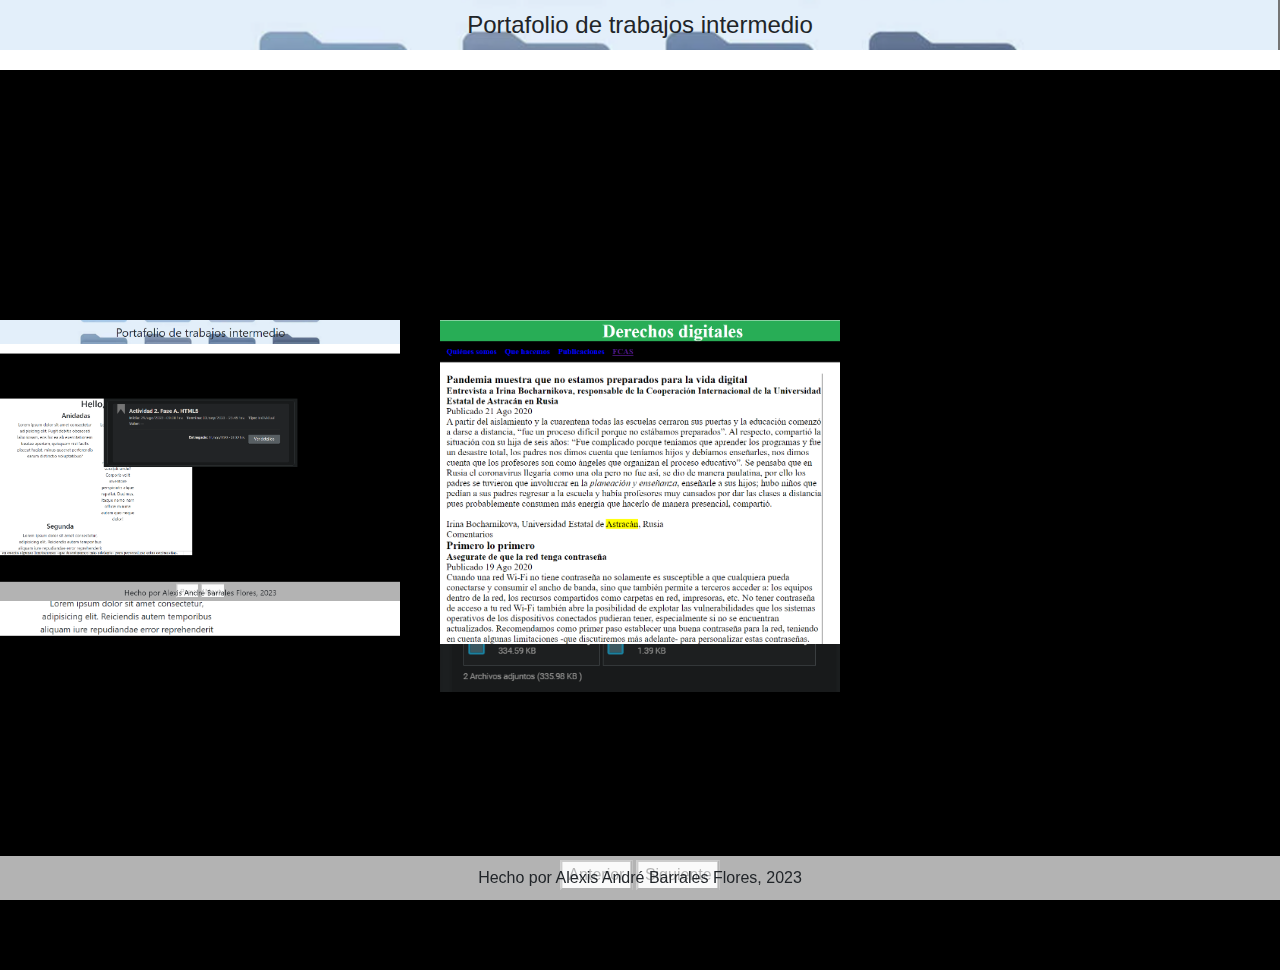
<file: index.html>
<!DOCTYPE html>
<html lang="es">

<head>
    <meta charset="UTF-8">
    <meta name="viewport" content="width=device-width, initial-scale=1.0">
    <title>Actividad 6</title>
    <link rel="stylesheet" type="text/css" href="css/csshomepage.css">
    <link href="https://maxcdn.bootstrapcdn.com/bootstrap/4.5.2/css/bootstrap.min.css" rel="stylesheet">
</head>

<body>
    <div id="portada">
        Portafolio de trabajos intermedio
    </div>
    
    <main>
        <div id="carousel">
            <div class="selected">
                <a href="paginas/act1.html">
                    <img src="img/A1.png" alt="Actividad 1">
                </a>
            </div>
            <div class="selected">
                <a href="paginas/act2a.html">
                    <img src="img/aact2a.png" alt="Actividad 2A">
                </a>
                </div>
            <div class="selected">
                <a href="paginas/act2b.html">
                    <img src="img/A2B.png" alt="Actividad 2B">
                </a>
            </div>
            <div>
                <a href="paginas/act3.html">
                    <img src="img/A3.png" alt="Actividad 3">
                </a>
            </div>
            <div>
                <a href="paginas/act4.html">
                    <img src="img/A4.png" alt="Actividad 4">
                </a>
            </div>
            <div>
                <a href="paginas/act5.html">
                    <img src="img/A5.png" alt="Actividad 5">
                </a>
            </div>
            <div>
                <a href="index.html">
                    <img src="img/A6.png" alt="Actividad 5">
                </a>
            </div>
        </div>    

        <div class="buttons">
            <button id="prev">Anterior</button>
            <button id="next">Siguiente</button>
        </div>
    </main>

    <script src="https://code.jquery.com/jquery-3.6.0.min.js"></script>
    <script src="https://cdnjs.cloudflare.com/ajax/libs/popper.js/1.16.0/umd/popper.min.js"></script>
    <script src="https://maxcdn.bootstrapcdn.com/bootstrap/4.5.2/js/bootstrap.min.js"></script>
    <script src="js/javahomepage.js"></script>

    <div id="footer">
        Hecho por Alexis André Barrales Flores, 2023
    </div>
</body>

</html>
</file>
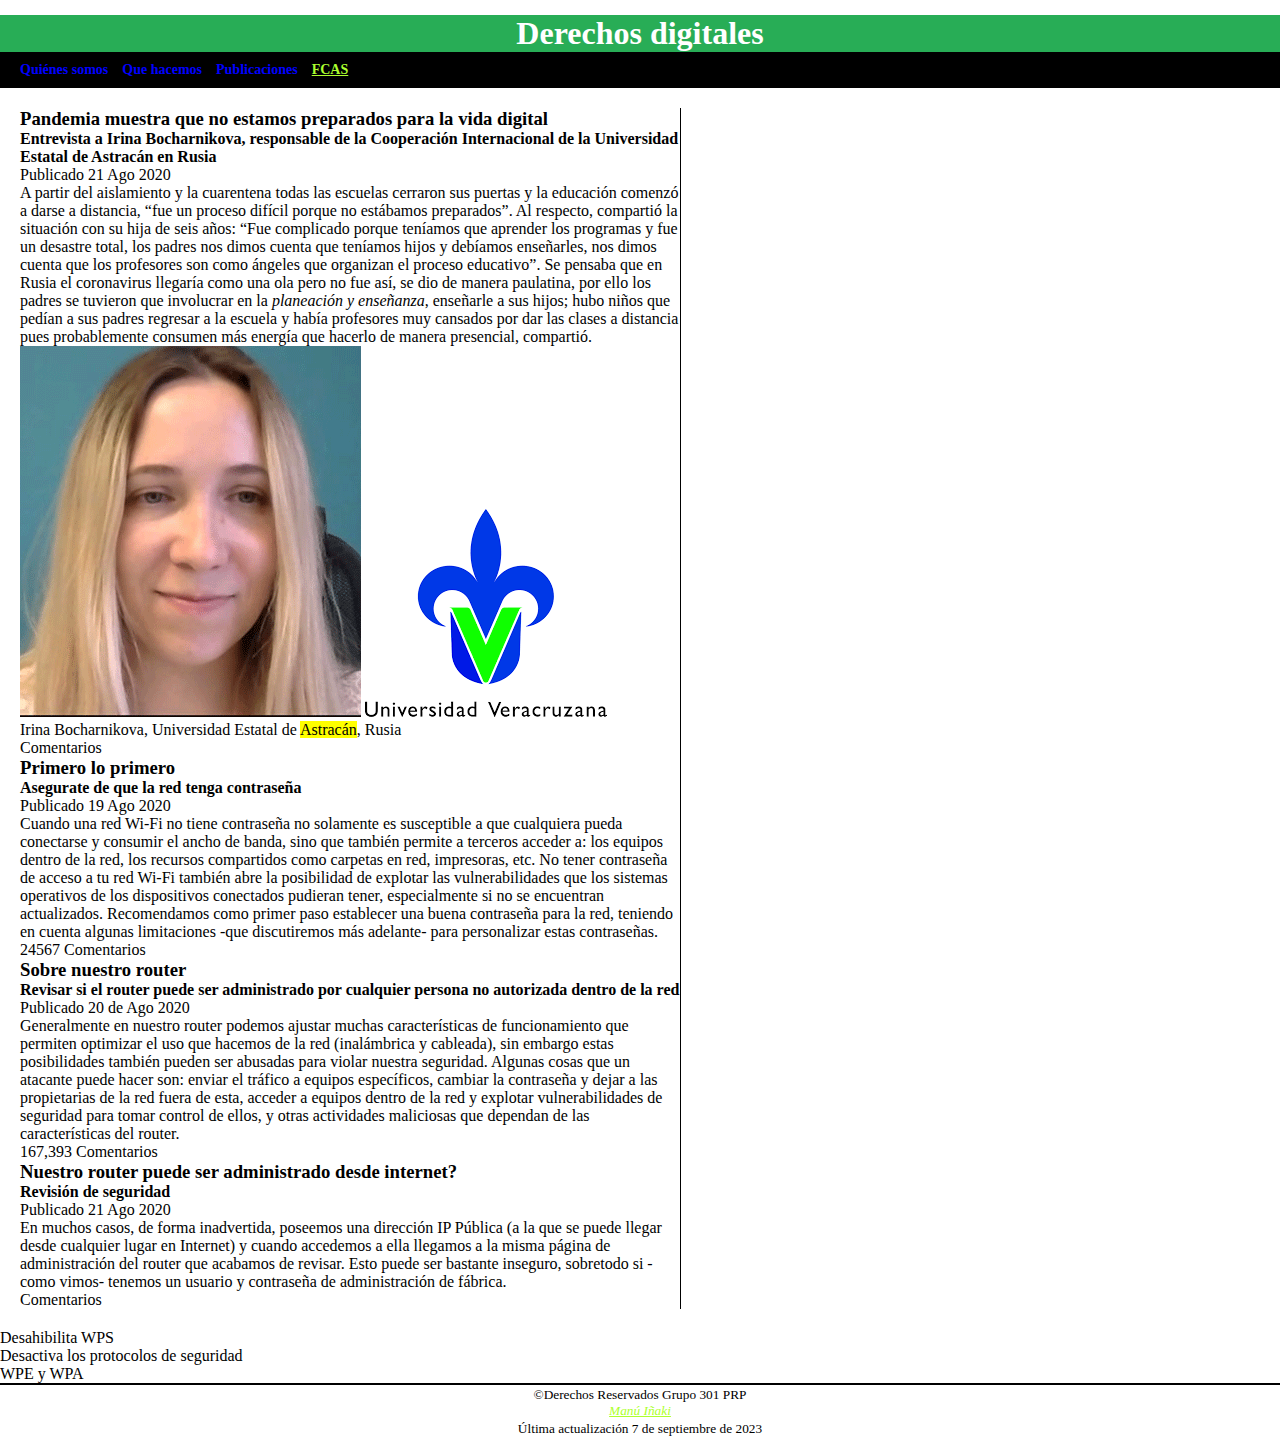
<file: paginas/act2b.html>
<!DOCTYPE html>
<html lang="es">
<head>
    <meta charset="UTF-8">
    <title>Actividad 2</title>
    <link rel="stylesheet" href="../css/cssact3.css">
</head>
<body>
    <div class="wrap"></div>
    <header id="cabecera">
        <h1>Derechos digitales</h1>
    </header>
    <nav>
        <ul id="menu">
            <li>Quiénes somos</li>
            <li>Que hacemos</li>
            <li>Publicaciones</li>
            <li><a href="https://www.uv.mx/fcas/">FCAS</a></li>
        </ul>
    </nav>
    <section id="principal">
      <article>
         <header>
          <hgroup>
               <h3> Pandemia muestra que no estamos preparados para la vida digital</h3>
               <h4>Entrevista a Irina Bocharnikova, responsable de la Cooperación Internacional de la Universidad Estatal de Astracán en Rusia</h4>
           </hgroup>
           <p>Publicado 21 Ago 2020</p>
         </header>
           
            <p>
                A partir del aislamiento y la cuarentena todas las escuelas cerraron sus puertas y la educación comenzó a darse a distancia, “fue un proceso difícil porque no estábamos preparados”. 

 Al respecto, compartió la situación con su hija de seis años: “Fue complicado porque teníamos que aprender los programas y fue un desastre total, los padres nos dimos cuenta que teníamos hijos y debíamos enseñarles, nos dimos cuenta que los profesores son como ángeles que organizan el proceso educativo”. 

<span>Se pensaba que en Rusia el coronavirus llegaría como una ola pero no fue así, se dio de manera paulatina, por ello los padres se tuvieron que involucrar en la <cite>planeación y enseñanza</cite>, enseñarle a sus hijos;</span> hubo niños que pedían a sus padres regresar a la escuela y había profesores muy cansados por dar las clases a distancia pues probablemente consumen más energía que hacerlo de manera presencial, compartió.
            </p>
            <figure>
                <img src="../img/020720-DAVID-conferencia-U-de-Astracan-en-el-PEAN-UV-1-100k.jpg" alt="">
                <img src="../img/logouv.png" alt=""><figcaption><span>Irina Bocharnikova, Universidad Estatal de <mark>Astracán</mark>, Rusia</span></figcaption>
            </figure>
         <footer><p>Comentarios</p></footer>   
        </article>
          <article>
         <header>
          <hgroup>
               <h3> Primero lo primero</h3>
               <h4>Asegurate de que la red tenga contraseña</h4>
           </hgroup>
           <p>Publicado 19 Ago 2020</p>
         </header>
           
            <p>
                Cuando una red Wi-Fi no tiene contraseña no solamente es susceptible a que cualquiera pueda conectarse y consumir el ancho de banda, sino
que también permite a terceros acceder a: los equipos dentro de la red, los
recursos compartidos como carpetas en red, impresoras, etc.
No tener contraseña de acceso a tu red Wi-Fi también abre la posibilidad de
explotar las vulnerabilidades que los sistemas operativos de los dispositivos
conectados pudieran tener, especialmente si no se encuentran actualizados.
Recomendamos como primer paso establecer una buena contraseña para
la red, teniendo en cuenta algunas limitaciones -que discutiremos más
adelante- para personalizar estas contraseñas.
            </p>
         <footer><p>24567 Comentarios</p></footer>   
        </article>
        <article>
         <header>
          <hgroup>
               <h3> Sobre nuestro router</h3>
               <h4>Revisar si el router puede ser administrado por cualquier persona
no autorizada dentro de la red</h4>
           </hgroup>
           <p>Publicado 20 de Ago 2020</p>
         </header>
           
            <p>
                Generalmente en nuestro router podemos ajustar muchas características
de funcionamiento que permiten optimizar el uso que hacemos de la
red (inalámbrica y cableada), sin embargo estas posibilidades también
pueden ser abusadas para violar nuestra seguridad. Algunas cosas que un
atacante puede hacer son: enviar el tráfico a equipos específicos, cambiar
la contraseña y dejar a las propietarias de la red fuera de esta, acceder
a equipos dentro de la red y explotar vulnerabilidades de seguridad para
tomar control de ellos, y otras actividades maliciosas que dependan de las
características del router.
            </p>
         <footer><p> 167,393 Comentarios</p></footer>   
        </article><article>
         <header>
          <hgroup>
               <h3>Nuestro router puede ser administrado desde internet?</h3>
               <h4>Revisión de seguridad</h4>
           </hgroup>
           <p><time datetime="2020-08-13" pubdate> Publicado 21 Ago 2020</time></p>
         </header>
           
            <p>
                En muchos casos, de forma inadvertida, poseemos una dirección IP Pública (a
la que se puede llegar desde cualquier lugar en Internet) y cuando accedemos
a ella llegamos a la misma página de administración del router que
acabamos de revisar. Esto puede ser bastante inseguro, sobretodo si -como
vimos- tenemos un usuario y contraseña de administración de fábrica. 
            </p>
         <footer><p>Comentarios</p></footer>   
        </article>
           

      
        
    </section>
    <aside id="secundaria">
        <blockquote>Desahibilita WPS</blockquote>
        <blockquote>Desactiva los protocolos de seguridad WPE y WPA</blockquote>
    </aside>
    <footer id="pie">
        <small>&copy;Derechos Reservados Grupo 301 PRP <address> <a href="https://www.uv.mx/personal/mmartinez/<time>    </time>">Manú Iñaki</a></address>Última actualización 7 de septiembre de 2023</small>
    </footer>
</div>
</body>
</html>
</file>
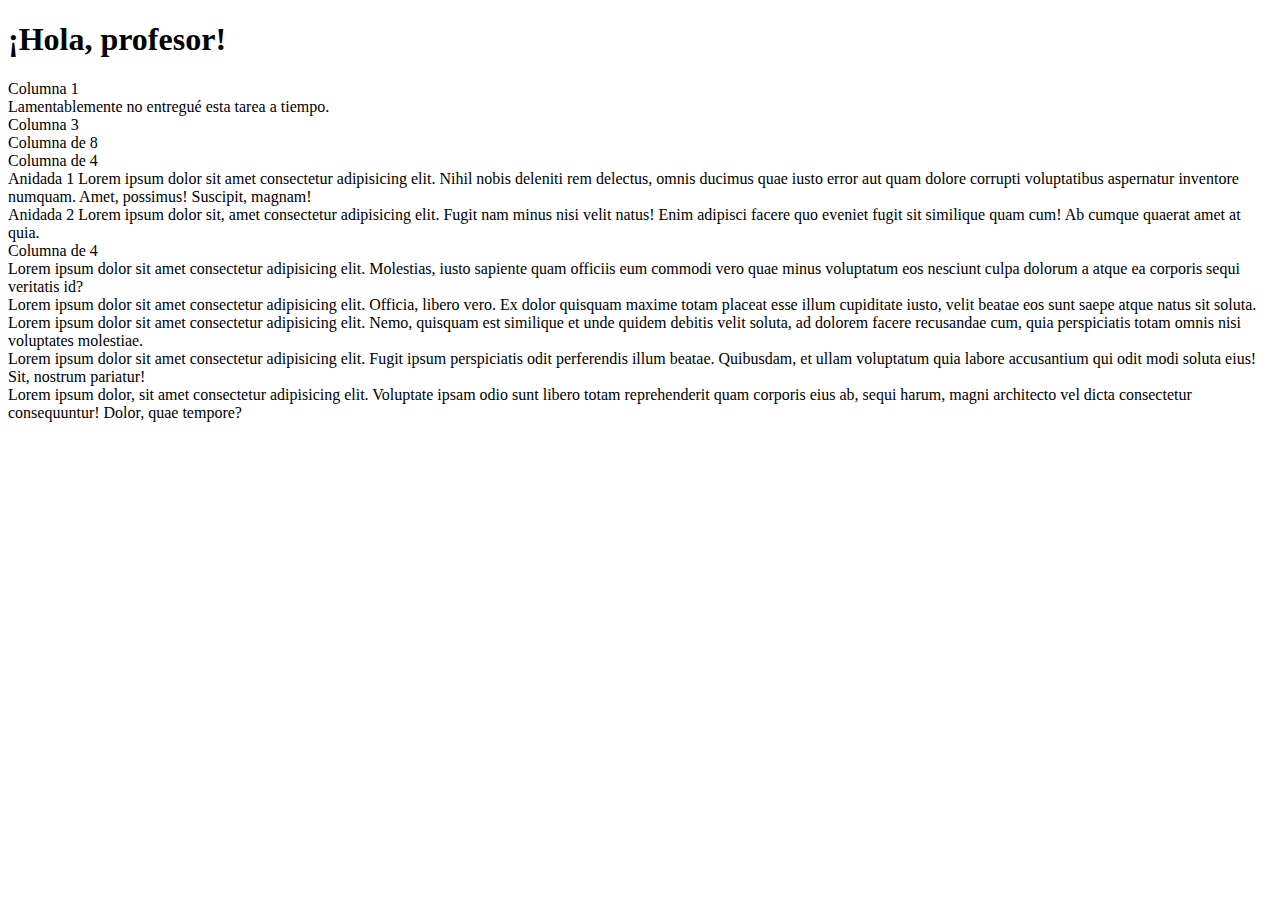
<file: paginas/act5.html>
<!doctype html>
<html lang="es">

<head>
    <meta charset="utf-8">
    <meta name="viewport" content="width=device-width, initial-scale=1">
    <title>Bootstrap demo</title>
    <link rel="stylesheet" href="https://cdn.jsdelivr.net/npm/bootstrap@5.3.2/dist/css/bootstrap.min.css" integrity="sha384-T3c6CoIi6uLrA9TneNEoa7RxnatzjcDSCmG1MXxSR1GAsXEV/Dwwykc2MPK8M2HN" crossorigin="anonymous">
</head>

<body>
    <div class="container mt-5">
        <h1 class="text-center mb-4">¡Hola, profesor!</h1>

        <div class="row mb-4">
            <div class="col">Columna 1</div>
            <div class="col">Lamentablemente no entregué esta tarea a tiempo.</div>
            <div class="col">Columna 3</div>
        </div>

        <div class="row mb-4">
            <div class="col-md-8">Columna de 8</div>
            <div class="col-md-4">Columna de 4</div>
        </div>

        <div class="row mb-4">
            <div class="col-md-8">
                <div class="row">
                    <div class="col">Anidada 1 Lorem ipsum dolor sit amet consectetur adipisicing elit. Nihil nobis deleniti rem delectus, omnis ducimus quae iusto error aut quam dolore corrupti voluptatibus aspernatur inventore numquam. Amet, possimus! Suscipit, magnam!</div>
                    <div class="col">Anidada 2 Lorem ipsum dolor sit, amet consectetur adipisicing elit. Fugit nam minus nisi velit natus! Enim adipisci facere quo eveniet fugit sit similique quam cum! Ab cumque quaerat amet at quia.</div>
                </div>
            </div>
            <div class="col-md-4">Columna de 4</div>
        </div>

        <div class="row mb-4">
            <div class="col-sm">Lorem ipsum dolor sit amet consectetur adipisicing elit. Molestias, iusto sapiente quam officiis eum commodi vero quae minus voluptatum eos nesciunt culpa dolorum a atque ea corporis sequi veritatis id?</div>
            <div class="col-md">Lorem ipsum dolor sit amet consectetur adipisicing elit. Officia, libero vero. Ex dolor quisquam maxime totam placeat esse illum cupiditate iusto, velit beatae eos sunt saepe atque natus sit soluta.</div>
            <div class="col-lg">Lorem ipsum dolor sit amet consectetur adipisicing elit. Nemo, quisquam est similique et unde quidem debitis velit soluta, ad dolorem facere recusandae cum, quia perspiciatis totam omnis nisi voluptates molestiae.</div>
        </div>

        <div class="row">
            <div class="col-sm">Lorem ipsum dolor sit amet consectetur adipisicing elit. Fugit ipsum perspiciatis odit perferendis illum beatae. Quibusdam, et ullam voluptatum quia labore accusantium qui odit modi soluta eius! Sit, nostrum pariatur!</div>
            <div class="col-lg">Lorem ipsum dolor, sit amet consectetur adipisicing elit. Voluptate ipsam odio sunt libero totam reprehenderit quam corporis eius ab, sequi harum, magni architecto vel dicta consectetur consequuntur! Dolor, quae tempore?</div>
        </div>

    </div>
</body>

</html>
</file>
<file: css/csshomepage.css>
html, body, main {
    width: 100%;
    height: 100%;
    margin: 0;
    padding: 0;
    background-color: black;
}

/* Estilo para todo el cuerpo de la página */
body {
    background-color: black; /* Fondo de color negro para toda la página */
    color: white; /* Color de texto general será blanco para contraste con el fondo negro */
    font-family: Arial, sans-serif; /* Fuente general */
}

/* Estilo para el recuadro de portada en la parte superior */
#portada {
    background-image: url('../img/portadahome.png'); /* Añade la ruta a tu imagen de fondo */
    background-size: cover; /* La imagen de fondo cubrirá todo el espacio disponible */
    background-repeat: no-repeat;  /* Evita que la imagen se repita */
    background-position: center;  /* Centra la imagen en el div */
    height: 50px; /* Altura del recuadro */
    display: flex; 
    align-items: center; /* Centra el contenido verticalmente */
    justify-content: center; /* Centra el contenido horizontalmente */
    font-size: 24px; /* Tamaño del texto */
    margin-bottom: 20px; /* Espaciado inferior para separar del contenido siguiente */
}

/* Estilo para el recuadro en la parte inferior */
#footer {
    background-color: rgba(255, 255, 255, 0.7); /* Fondo semi-transparente negro */
    padding: 10px 0; /* Espaciado interno en la parte superior e inferior */
    text-align: center; /* Centra el texto horizontalmente */
    font-size: 16px; /* Tamaño del texto */
    position: absolute; /* Posiciona el footer en el fondo */
    bottom: 0; /* En la parte inferior de la página */
    width: 100%; /* Abarca toda la anchura */
}

#carousel {
    position: relative;
    height: 400px;
    top: 50%;
    transform: translateY(-50%);
    overflow: hidden;
}
#carousel a {
    text-decoration: none;  /* Elimina el subrayado de los enlaces */
    display: block;  /* Asegura que el enlace cubra toda el área de la imagen */
    color: inherit;  /* Hereda el color del texto del elemento padre */
}

#carousel div {
    position: absolute;
    transition: transform 1s, left 1s, opacity 1s, z-index 0s;
    opacity: 1;
}

#carousel div img {
    width: 400px;
    transition: width 1s;
}

#carousel div.hideLeft {
    left: 0%;
    opacity: 0;
    transform: translateY(50%) translateX(-50%);
}

#carousel div.hideLeft img {
    width: 200px;
}

#carousel div.hideRight {
    left: 100%;
    opacity: 0;
    transform: translateY(50%) translateX(-50%);
}

#carousel div.hideRight img {
    width: 200px;
}

#carousel div.prev {
    z-index: 5;
    left: 30%;
    transform: translateY(50px) translateX(-50%);
}

#carousel div.prev img {
    width: 400px;
}

#carousel div.prevLeftSecond {
    z-index: 4;
    left: 15%;
    transform: translateY(50%) translateX(-50%);
    opacity: 0.7;
}

#carousel div.prevLeftSecond img {
    width: 200px;
}

#carousel div.selected {
    z-index: 10;
    left: 50%;
    transform: translateY(0px) translateX(-50%);
}

#carousel div.next {
    z-index: 5;
    left: 70%;
    transform: translateY(50px) translateX(-50%);
}

#carousel div.next img {
    width: 400px;
}

#carousel div.nextRightSecond {
    z-index: 4;
    left: 85%;
    transform: translateY(50%) translateX(-50%);
    opacity: 0.7;
}

#carousel div.nextRightSecond img {
    width: 200px;
}

.buttons {
    position: fixed;
    left: 50%;
    transform: translateX(-50%);
    bottom: 10px;
}
</file>
<file: css/cssact3.css>
/* resetear nevegación */
* {
    margin: 0px;
    padding: 0px;

     }
/* centrar caja principal */
.wrap {
    width: 980px;
    margin: 15px auto;
    border: 3px solid color black;
    padding-left: 10px;
}
/* estilo a la cabecera principal */
h1 {
    color: white;
}
#cabecera {
    background: #28ad56;
    text-align: center;
}
/* barra de navegación */
#menu {
    background: #18529d;
    padding: 5px 15px;
}
#menu li {
    display: inline-block;
    list-style: none;
    padding: 5px;
    font: bold 14px verdana sans-serif;
}
/* acomodar caja principal y secundaria */
#principal {
    #float: left;
    width: 660px;
    margin: 20px;
    border-right: 1px solid black;
}
#secundaria {
    width: 245px;
    float: left;
}
/* estilos para el pie de página */
#pie {
    clear: both;
    border-top: 2px solid black;
    text-align: center;
}
/* cambiar color barra de menus */
#menu {
    background-color: black;
    color: blue;
}
/* cambiar color de links */
a:link {
    color: red;
}
a:hover {
    background-color: lightgreen;
  }
/* color de links visitados */
a:link {
    color: greenyellow;
}
a:hover {
    background-color: lightgreen;
  }
</file>
